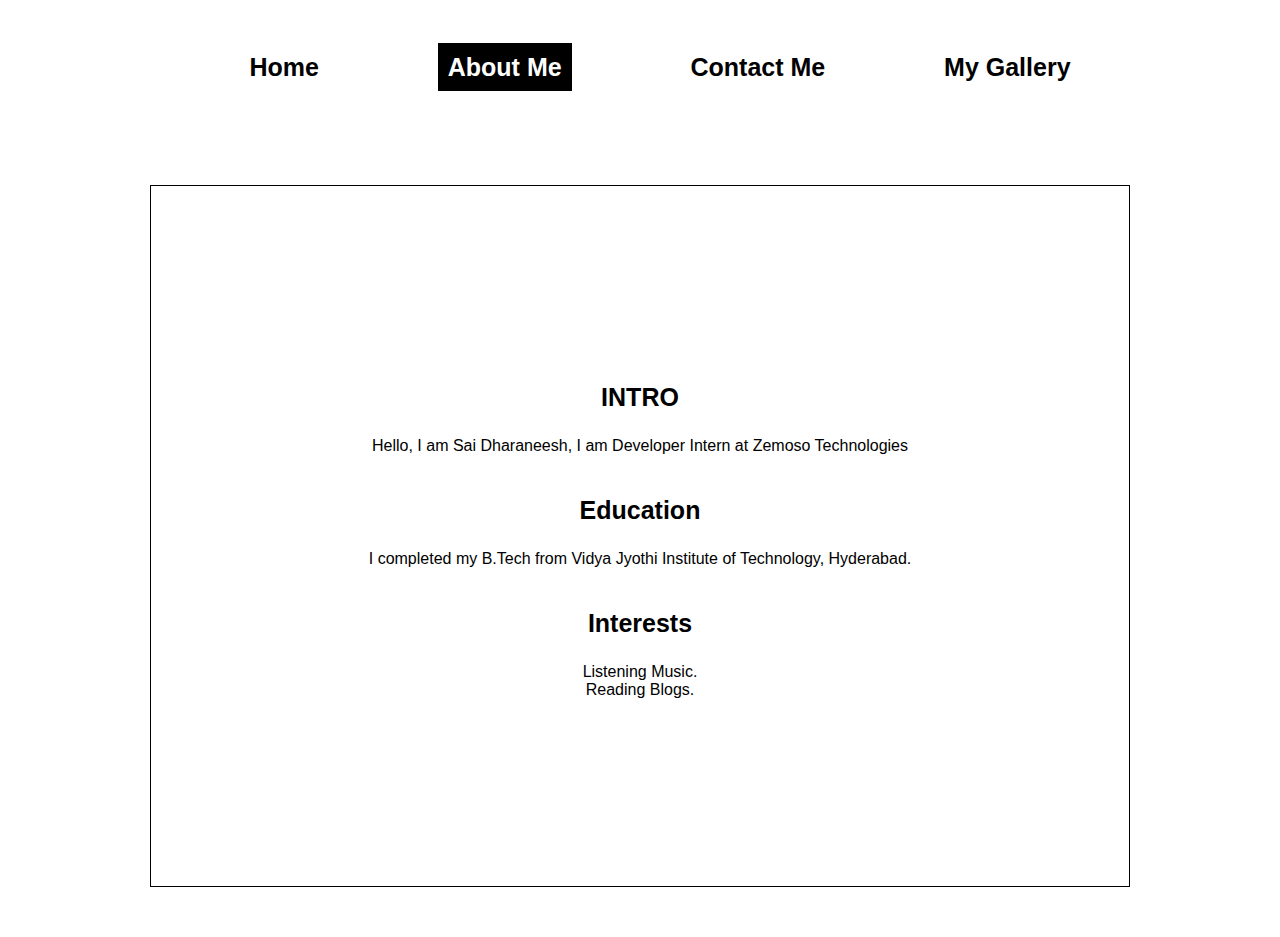
<file: about.html>
<!DOCTYPE html>
<html lang="en">
<head>
    <meta charset="UTF-8">
    <meta http-equiv="X-UA-Compatible" content="IE=edge">
    <meta name="viewport" content="width=device-width, initial-scale=1.0">
    <title>Home Page</title>
    <link rel="stylesheet" href="styles.css">
</head>
<body>
    <div class="container">
        <nav>
            <ul>
                <li><a href="./index.html" class="menu">Home</a></li>
                <li><a href="./about.html" class="active menu">About Me</a></li>
                <li><a href="./contact.html" class="menu">Contact Me</a></li>
                <li><a href="./gallery.html" class="menu">My Gallery</a></li>
            </ul>
        </nav>
        <div class="area">
            <div class="group">
                <div class="intro">
                    <h3>INTRO</h3>
                    <p>Hello, I am Sai Dharaneesh, I am Developer Intern at Zemoso Technologies</p>
                </div>
                <div class="">
                    <h3>Education</h3>
                    <p>I completed my B.Tech from Vidya Jyothi Institute of Technology, Hyderabad.</p>
                </div>
                <div class="Interests">
                    <h3>Interests</h3>
                    <p>Listening Music.<br>Reading Blogs.</p>
                </div>
            </div>
        </div>
    </div>
</body>
</html>
</file>
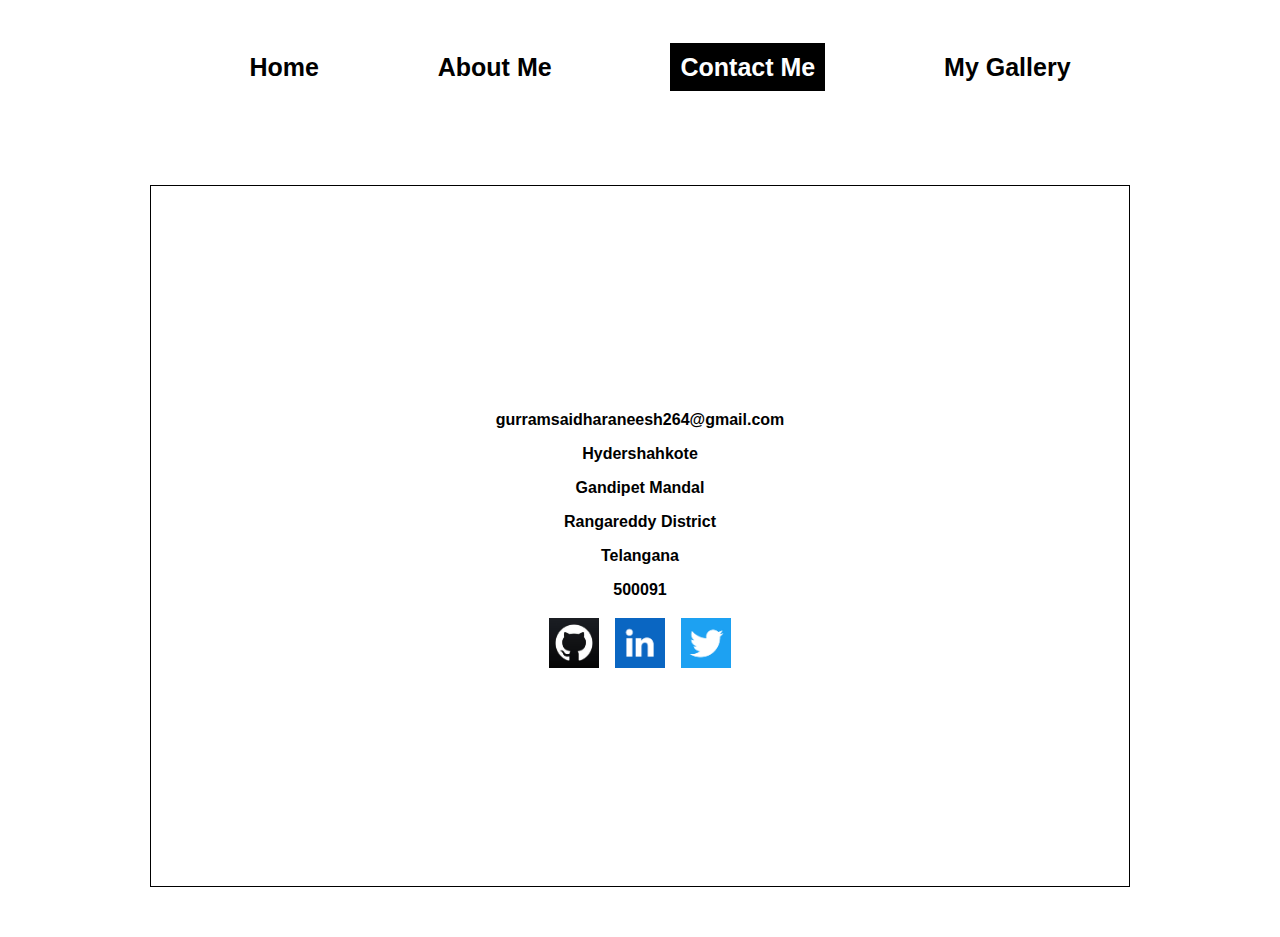
<file: contact.html>
<!DOCTYPE html>
<html lang="en">
<head>
    <meta charset="UTF-8">
    <meta http-equiv="X-UA-Compatible" content="IE=edge">
    <meta name="viewport" content="width=device-width, initial-scale=1.0">
    <title>Home Page</title>
    <link rel="stylesheet" href="styles.css">
</head>
<body>
    <div class="container">
        <nav>
            <ul>
                <li><a href="./index.html" class="menu">Home</a></li>
                <li><a href="./about.html" class="menu">About Me</a></li>
                <li><a href="./contact.html" class="menu active">Contact Me</a></li>
                <li><a href="./gallery.html" class="menu">My Gallery</a></li>
            </ul>
        </nav>
        <div class="area">
            <div class="total">
                <div class="address">
                    <p>gurramsaidharaneesh264@gmail.com</p>
                    <p>Hydershahkote</p>
                    <p>Gandipet Mandal</p>
                    <p>Rangareddy District</p>
                    <p>Telangana</p>
                    <p>500091</p>
                </div>
                <div class="social">
                    <!-- <li><a class="logo" href="https://www.facebook.com/sai.dharaneesh.1/"><img src="./Images/facebook.jpeg" alt=""></a></li> -->
                    <li><a class="logo" href="https://github.com/Sai-Dharaneesh264"><img src="./Images/github.jpeg" alt=""></a></li>
                    <li><a class="logo" href="https://www.linkedin.com/in/gurram-sai-dharaneesh-3aa55a13b/"><img src="./Images/linkedin.png" alt=""></a></li>
                    <li><a class="logo" href="https://twitter.com/DharaneeshSai"><img src="./Images/twitter.png" alt=""></a></li>
                </div>
            </div>
        </div>
    </div>
</body>
</html>
</file>
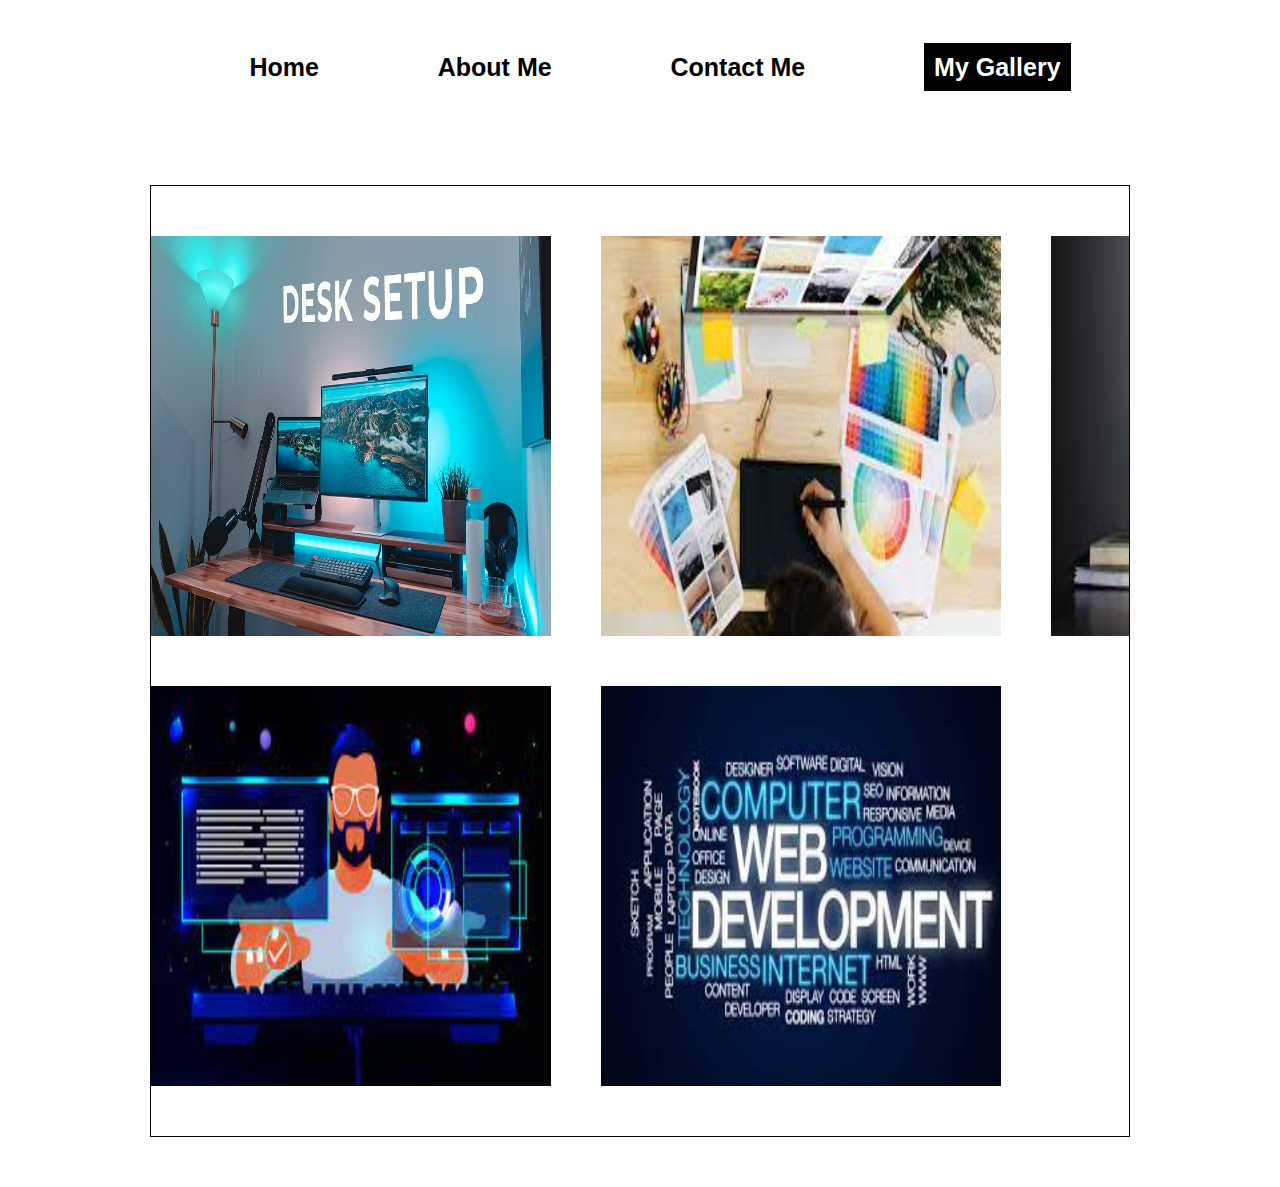
<file: gallery.html>
<!DOCTYPE html>
<html lang="en">
<head>
    <meta charset="UTF-8">
    <meta http-equiv="X-UA-Compatible" content="IE=edge">
    <meta name="viewport" content="width=device-width, initial-scale=1.0">
    <title>Home Page</title>
    <link rel="stylesheet" href="styles.css">
</head>
<body>
    <div class="container">
        <nav>
            <ul>
                <li><a class="menu" href="./index.html" class="active">Home</a></li>
                    <li><a class="menu" href="./about.html">About Me</a></li>
                    <li><a class="menu" href="./contact.html">Contact Me</a></li>
                    <li><a class="menu active" href="./gallery.html">My Gallery</a></li>
            </ul>
        </nav>
        <div class="area scroll">
           <div class="gallery">
               <img src="./Images/Image1.jpg" alt="" />
               <img src="./Images/Image2.jpeg" alt="">
               <img src="./Images/Image3.jpeg" alt="">
               <img src="./Images/Image4.jpeg" alt="">
               <img src="./Images/Image5.jpeg" alt="">
            </div>
        </div>
    </div>
</body>
</html>
</file>
<file: styles.css>
body {
    padding: 0;
    margin: 0;
    font-family: sans-serif;
}

ul {
    display: flex;
    justify-content: space-around;
    list-style: none;
}

a {
    text-decoration: none;
    /* list-style: none; */
    color: black;
    font-size: 25px;
    font-weight: bold;
}

li {
    display: block;
    /* border: 1px solid black; */
    padding: 3px 8px;
    list-style: none;
}

.menu:hover {
    /* border-bottom: 2px solid black; */
    border: 1px solid black;
    padding: 10px;
    
}
.container {
    margin: 50px 150px;
}

.welcome {
    /* font-size: 30px; */
    font-family: "Source Code Pro", monospace;
    position: relative;
    width: fit-content;
    text-align: center;
    margin-left: auto;
    margin-right: auto;
    /* font-size: 50px; */
    /* outline: 2px solid red; */
}
.welcome::before,
.welcome::after {
    content: "";
    position: absolute;
    top:0;
    bottom: 0;
    left: 0;
    right: 0;
}

.welcome::before {
    background: white;
    animation: type 6s steps(33) 1s forwards;
}
.welcome::after {
    width: 0.125em;
    background: black;
    animation: type 6s steps(33) 1s forwards, blink 750ms steps(33) infinite;
}
@keyframes type {
    to {
        left: 100%; 
    }
}
@keyframes blink {
    to {
        background: transparent;
    }
}
.area {
    /* width: 100%; */
    height: 700px;
    margin-top:100px;
    display: flex;
    overflow: hidden;
    align-items: center;
    border: 1px solid black;
}
.active {
    background: black;
    color: white;
    padding: 10px;   
}

.group {
    display: flex;
    flex-direction: column;
    text-align: center;
    margin: auto;
}

.group > div > h3 {
    font-size: 25px;
}
.social {
    display: flex;
    list-style: none;
    justify-content: center;
    /* width: fit-content;
    height: fit-content; */
}

.logo > img {
    width: 50px;
    height: 50px;
    transition: all 0.2s linear;
}

.logo > img:hover {
    width: 70px;
    height: 70px;
}

.address {
    font-weight: bold;
}

.scroll {
    height: 100%;
    overflow: hidden;
    overflow: auto;
}
.total {
    display: flex;
    flex-direction: column;
    text-align: center;
    /* align-items: center; */
    margin: auto;
    list-style: none;
    text-decoration: none;

}

.gallery {
    display: grid;
    grid-template-columns: 1fr 1fr 1fr;
    margin: 50px auto;
    gap: 50px;
   
}

.gallery > img {
    width: 400px;
    height: 400px;
    background-color: white;
}
</file>
